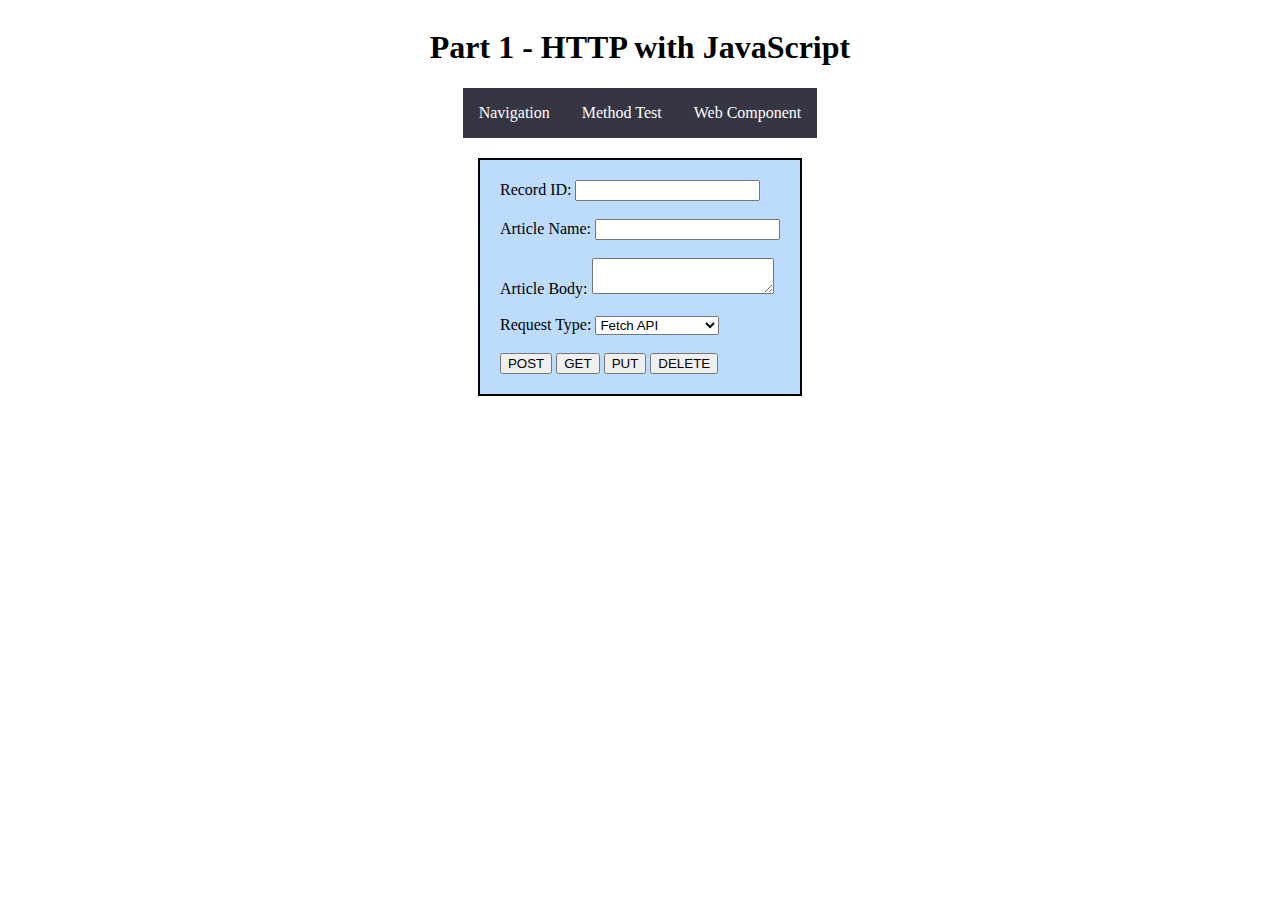
<file: methodtest.html>
<!DOCTYPE html>
<html>
<head>
    <meta charset="utf-8">
    <title>Part 1 - HTTP with JavaScript</title>
    <link rel="stylesheet" href="methodtest.css">
</head>
<body>
    <h1>Part 1 - HTTP with JavaScript</h1>
    <ul>
        <li><a href="index.html">Navigation</a></li>
        <li><a href="methodtest.html">Method Test</a></li>
        <li><a href="webcomponent.html">Web Component</a></li>
    </ul>
    <form>
        <label for="id">Record ID:</label>
        <input type="number" id="id" name="id"><br><br>
        
        <label for="article_name">Article Name:</label>
        <input type="text" id="article_name" name="article_name"><br><br>
        
        <label for="article_body">Article Body:</label>
        <textarea id="article_body" name="article_body"></textarea><br><br>
        
        <input type="hidden" id="date" name="date">
        
        <label for="requestType">Request Type:</label>
        <select id="requestType">
          <option value="fetch">Fetch API</option>
          <option value="xmlhttprequest">XMLHttpRequest</option>
        </select><br><br>
        
        <button type="button" id="postBtn">POST</button>
        <button type="button" id="getBtn">GET</button>
        <button type="button" id="putBtn">PUT</button>
        <button type="button" id="deleteBtn">DELETE</button>

    </form>

    <div> 
        <output id="response"></output>
    </div>
    <script src="callEndpoints.js"></script>
</body>
</html>
</file>
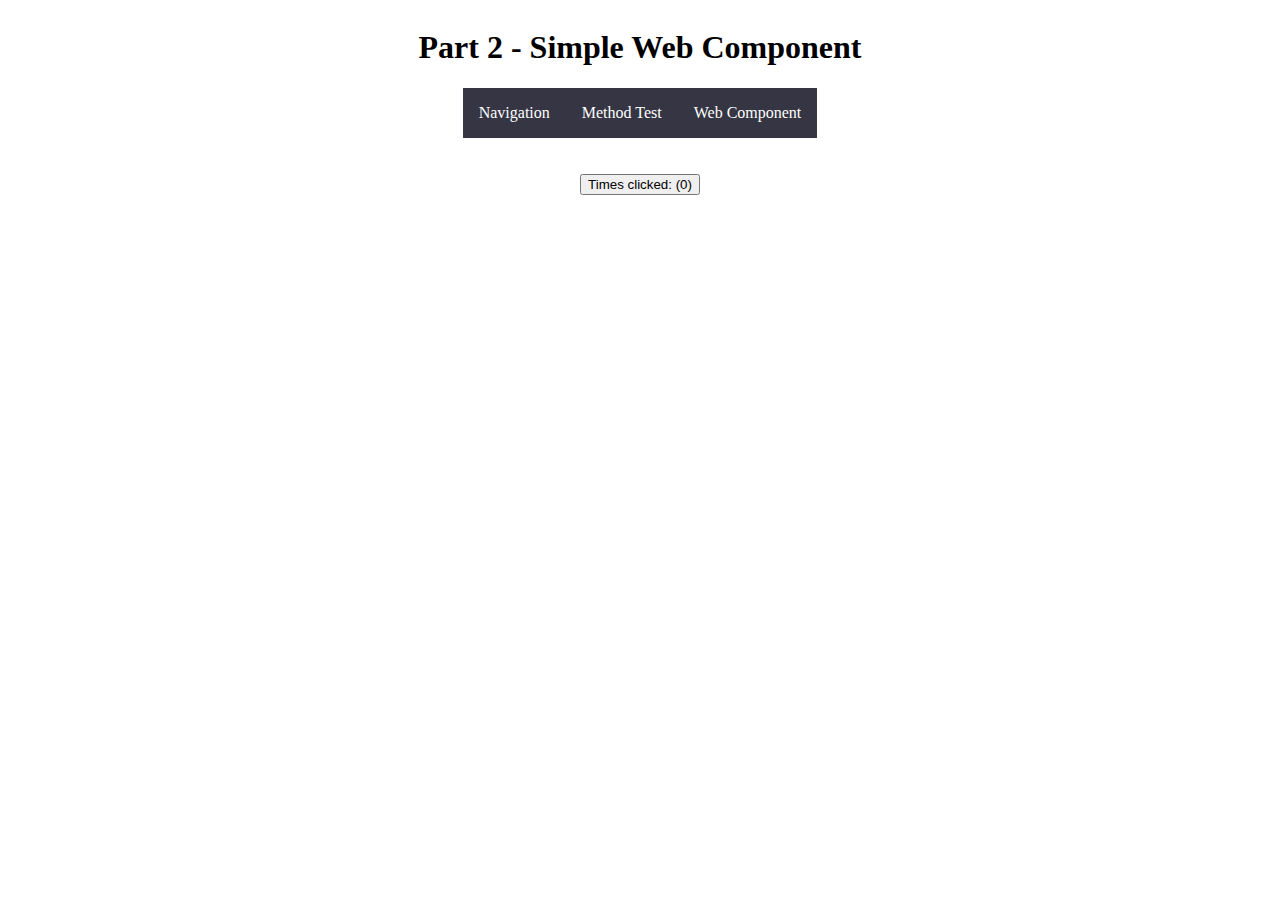
<file: webcomponent.html>
<!DOCTYPE html>
<html>
    <head>
        <meta charset="utf-8">
        <title>Part 2 - Simple Web Component</title>
        <link rel="stylesheet" href="methodtest.css">
    </head>
    <body>
        <h1>Part 2 - Simple Web Component</h1>
        <ul>
            <li><a href="index.html">Navigation</a></li>
            <li><a href="methodtest.html">Method Test</a></li>
            <li><a href="webcomponent.html">Web Component</a></li>
        </ul> <br><br>
        <button-count></button-count> 

        <script src="ButtonCount.js"></script>
    </body>
</html>
</file>
<file: methodtest.css>
body {
    background-color: white;
    display: flex;
    flex-direction: column;
    align-items: center;
}

form {
    background-color:rgb(189, 220, 253);
    border: solid 2px black;
    padding: 20px;
    margin-top: 20px;
    margin-bottom: 20px;
    word-break: break-all
}

div {
    padding: 20px;
    text-align: justify;
    word-break: break-all
}

ul {
    list-style-type: none;
    margin: 0;
    padding: 0;
    overflow: hidden;
    background-color:rgb(53, 53, 67);
  }
  
  li {
    float: left;
  }
  
  li a {
    display: block;
    color: white;
    text-align: center;
    padding: 16px;
    text-decoration: none;
  }
  
  li a:hover {
    background-color: #111111;
  }
</file>
